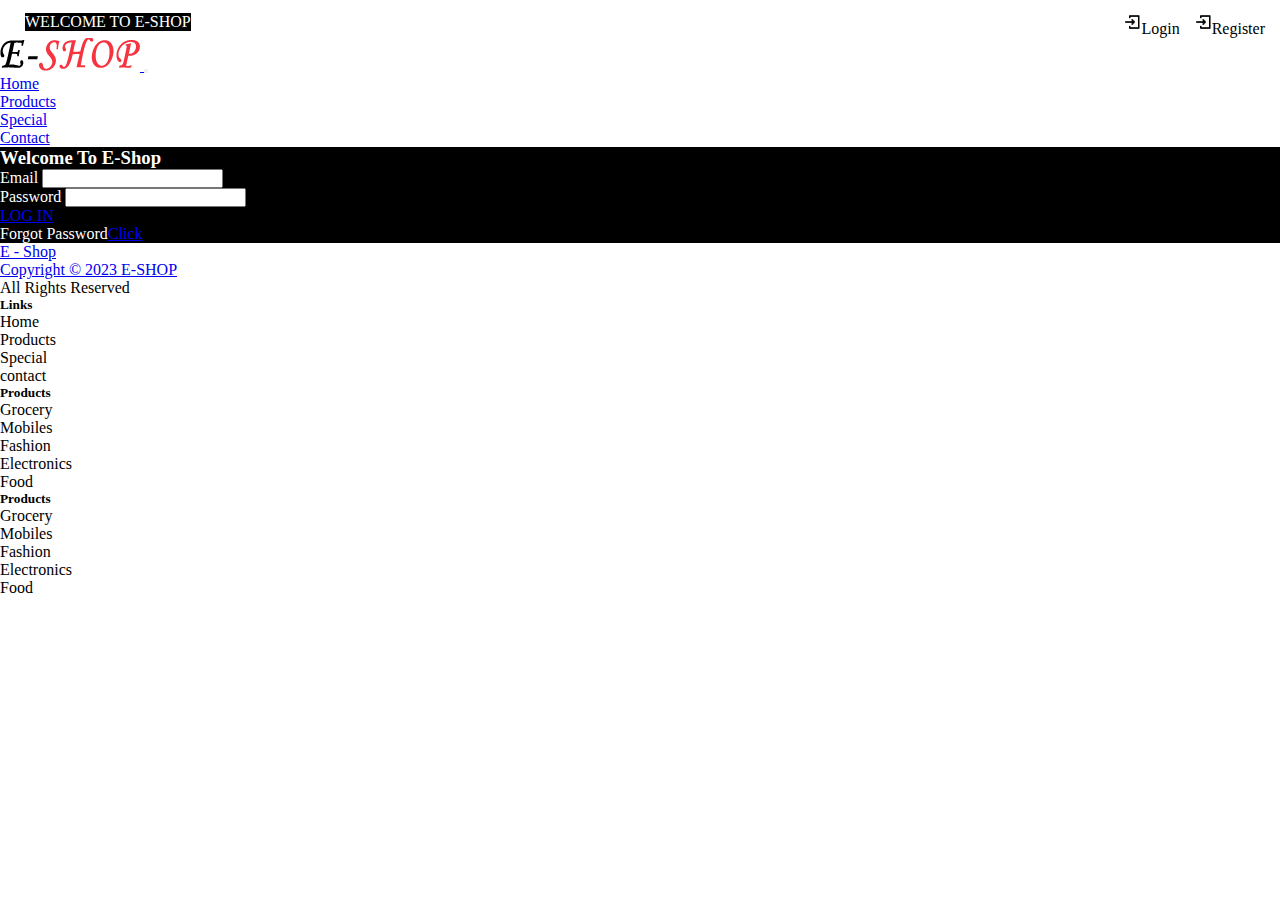
<file: login.html>
<!DOCTYPE html>
<html lang="en">

<head>
  <meta charset="UTF-8">
  <meta http-equiv="X-UA-Compatible" content="IE=edge">
  <meta name="viewport" content="width=device-width, initial-scale=1.0">
  <title>EShop</title>
  <link rel="stylesheet" href="style.css">
  <link rel="stylesheet" href="https://cdnjs.cloudflare.com/ajax/libs/font-awesome/6.2.0/css/all.min.css">
  <link href="https://cdn.jsdelivr.net/npm/bootstrap@5.0.2/dist/css/bootstrap.min.css" rel="stylesheet"
    integrity="sha384-EVSTQN3/azprG1Anm3QDgpJLIm9Nao0Yz1ztcQTwFspd3yD65VohhpuuCOmLASjC" crossorigin="anonymous">

</head>

<body>
  <div class="top-navbar">
    <a href="index.html">
      <p style="background-color:black; color: white;">WELCOME TO E-SHOP</p>
  </a>
    <div class="icons">
      <a href="login.html"><img src="./images/register.png" alt="" width="18px">Login</a>
      <a href="register.html"><img src="./images/register.png" alt="" width="18px">Register</a>
    </div>
  </div>

  <section id="header">
    <nav class="navbar navbar-expand-lg bg-blue">
      <div class="container">
        <a class="navbar-brand" href="index.html">
          <img decoding="async" src="images/logo.png" class="img-fluid">
        </a>
        <button class="navbar-toggler" type="button" data-bs-toggle="collapse" data-bs-target="#navbarNav"
          aria-controls="navbarNav" aria-expanded="false" aria-label="Toggle navigation">
          <span class="ti-align-justify navbar-toggler-icon"></span>
        </button>
        <div class="collapse navbar-collapse" id="navbarNav">
          <ul class="navbar-nav ms-auto">
            <li class="nav-item">
              <a class="nav-link active" aria-current="page" href="index.html">Home</a>
            </li>
            <li class="nav-item">
              <a class="nav-link" href="products.html">Products</a>
            </li>
            <li class="nav-item">
              <a class="nav-link" href="#special">Special</a>
            </li>
            <li class="nav-item">
              <a class="nav-link" href="contact.html">Contact</a>
            </li>
          </ul>
        </div>
      </div>
    </nav>
  </section>
  <div class="container" id="login">
    <div class="row">
      <div class="col-md-5 py-3 py-md-0" id="side1">
        <h3 class="text-center">Welcome To E-Shop</h3>
      </div>
      <div class="row">
        <div class="col-md-6">
          <label for="inputEmail4" class="form-label">Email</label>
          <input type="email" class="form-control" id="inputEmail4">
        </div>
        <div class="col-md-6">
          <label for="inputPassword4" class="form-label">Password</label>
          <input type="password" class="form-control" id="inputPassword4">
        </div>
      </div>

      </form>
      <p class="text-center" id="btnlogin"><a href="#">LOG IN</a></p>
      <p class="text-center">Forgot Password<a href="#">Click</a></p>
    </div>

  </div>
  </div>
  <footer>
    <footer class="bd-footer py-4 py-md-5 mt-5 bg-body-tertiary">
        <div class="container py-4 py-md-5 px-4 px-md-3 text-body-secondary">
            <div class="row">
                <div class="col-lg-3 mb-3">
                    <a class="d-inline-flex align-items-center mb-2 text-body-emphasis text-decoration-none"
                        href="/" aria-label="Bootstrap">
                        <span class="fs-5">E - Shop</span>
                        <p class="my-0">Copyright © 2023 E-SHOP <a href="#"></a> </p>
                        <p class="my-0">All Rights Reserved <a href="#"></a> </p>
                    </a>
                </div>
                <div class="col-6 col-lg-2 offset-lg-1 mb-3">
                    <h5>Links</h5>
                    <ul class="list-unstyled">
                        <li class="mb-2">Home</li>
                        <li class="mb-2">Products</li>
                        <li class="mb-2">Special</li>
                        <li class="mb-2">contact</li>
                    </ul>
                </div>
                <div class="col-6 col-lg-2 mb-3">
                    <h5>Products</h5>
                    <ul class="list-unstyled">
                        <li class="mb-2">Grocery</li>
                        <li class="mb-2">Mobiles</li>
                        <li class="mb-2">Fashion</li>
                        <li class="mb-2">Electronics</li>
                        <li class="mb-2">Food</li>
                    </ul>
                </div>
                <div class="col-6 col-lg-2 mb-3">
                    <h5>Products</h5>
                    <ul class="list-unstyled">
                        <li class="mb-2">Grocery</li>
                        <li class="mb-2">Mobiles</li>
                        <li class="mb-2">Fashion</li>
                        <li class="mb-2">Electronics</li>
                        <li class="mb-2">Food</li>
                    </ul>
                </div>
            </div>
        </div>
    </footer>
</footer>
  <script src="https://cdn.jsdelivr.net/npm/bootstrap@5.0.2/dist/js/bootstrap.bundle.min.js"
    integrity="sha384-MrcW6ZMFYlzcLA8Nl+NtUVF0sA7MsXsP1UyJoMp4YLEuNSfAP+JcXn/tWtIaxVXM"
    crossorigin="anonymous"></script>

</body>

</html>
</file>
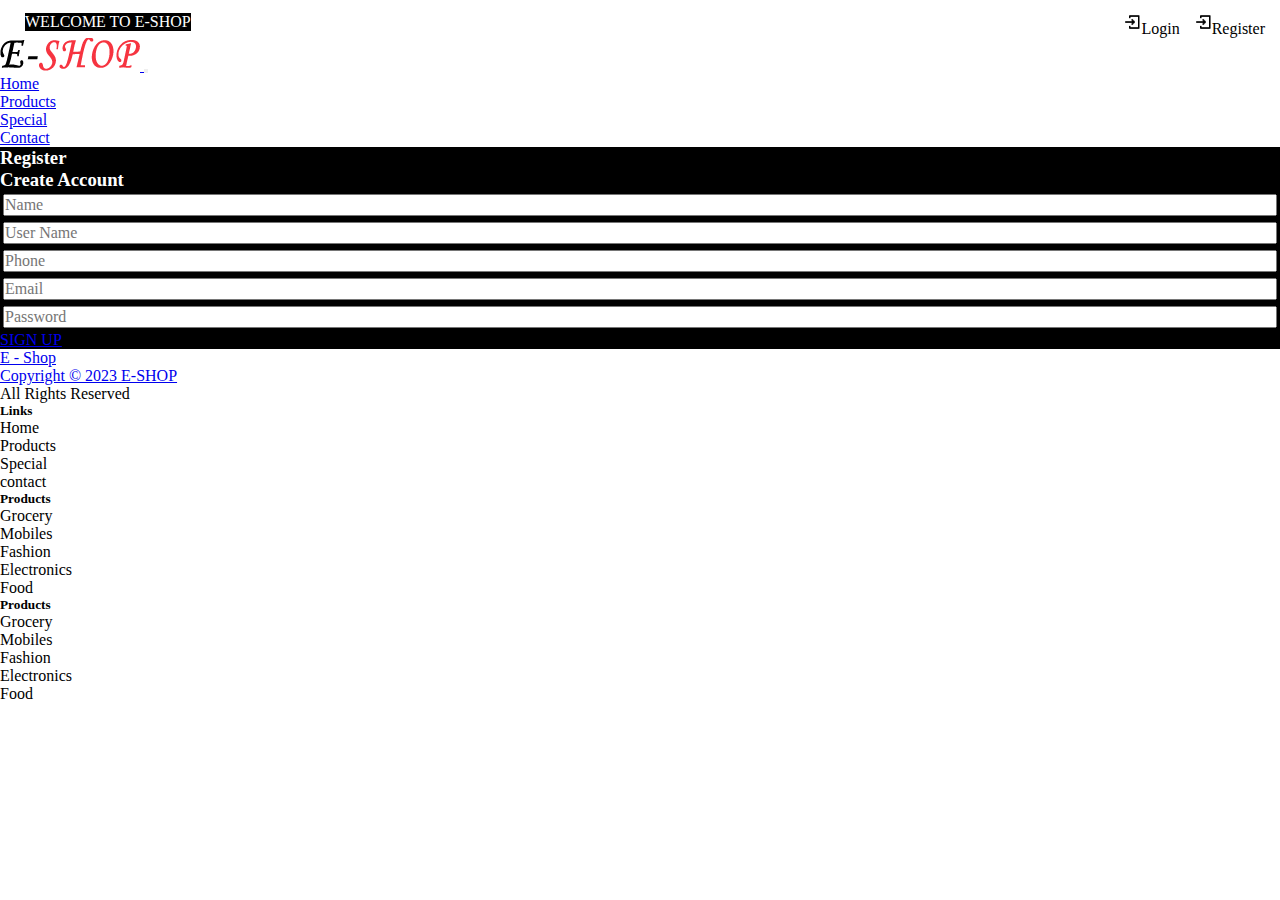
<file: register.html>
<!DOCTYPE html>
<html lang="en">

<head>
  <meta charset="UTF-8">
  <meta http-equiv="X-UA-Compatible" content="IE=edge">
  <meta name="viewport" content="width=device-width, initial-scale=1.0">
  <title>E-Shop</title>
  <link rel="stylesheet" href="style.css">
  <link rel="stylesheet" href="https://cdnjs.cloudflare.com/ajax/libs/font-awesome/6.2.0/css/all.min.css">
  <link href="https://cdn.jsdelivr.net/npm/bootstrap@5.0.2/dist/css/bootstrap.min.css" rel="stylesheet"
    integrity="sha384-EVSTQN3/azprG1Anm3QDgpJLIm9Nao0Yz1ztcQTwFspd3yD65VohhpuuCOmLASjC" crossorigin="anonymous">
</head>

<body>

  <div class="top-navbar">
    <a href="index.html">
      <p style="background-color:black; color: white;">WELCOME TO E-SHOP</p>
  </a>
    <div class="icons">
      <a href="login.html"><img src="./images/register.png" alt="" width="18px">Login</a>
      <a href="register.html"><img src="./images/register.png" alt="" width="18px">Register</a>
    </div>
  </div>
  <section id="header">
    <nav class="navbar navbar-expand-lg bg-blue">
      <div class="container">
        <a class="navbar-brand" href="index.html">
          <img decoding="async" src="images/logo.png" class="img-fluid">
        </a>
        <button class="navbar-toggler" type="button" data-bs-toggle="collapse" data-bs-target="#navbarNav"
          aria-controls="navbarNav" aria-expanded="false" aria-label="Toggle navigation">
          <span class="ti-align-justify navbar-toggler-icon"></span>
        </button>
        <div class="collapse navbar-collapse" id="navbarNav">
          <ul class="navbar-nav ms-auto">
            <li class="nav-item">
              <a class="nav-link active" aria-current="page" href="index.html">Home</a>
            </li>
            <li class="nav-item">
              <a class="nav-link" href="products.html">Products</a>
            </li>
            <li class="nav-item">
              <a class="nav-link" href="#special">Special</a>
            </li>
            <li class="nav-item">
              <a class="nav-link" href="contact.html">Contact</a>
            </li>
          </ul>
        </div>
      </div>
    </nav>
  </section>
  <div class="container" id="login">
    <div class="row">
      <div class="col-md-5 py-3 py-md-0" id="side1">
        <h3 class="text-center">Register</h3>
      </div>
      <div class="col-md-7 py-3 py-md-0" id="side2">
        <h3 class="text-center">Create Account</h3>
        <div class="input2">
          <input class="input1" type="name" placeholder="Name">
          <input class="input1" type="name" placeholder="User Name">
          <input class="input1" type="number" placeholder="Phone">
          <input class="input1" type="email" placeholder="Email">
          <input class="input1" type="password" placeholder="Password">
        </div>
        <p class="text-center" id="btnlogin"><a href="#">SIGN UP</a></p>
      </div>

    </div>
  </div>
  <footer>
    <footer class="bd-footer py-4 py-md-5 mt-5 bg-body-tertiary">
        <div class="container py-4 py-md-5 px-4 px-md-3 text-body-secondary">
            <div class="row">
                <div class="col-lg-3 mb-3">
                    <a class="d-inline-flex align-items-center mb-2 text-body-emphasis text-decoration-none"
                        href="/" aria-label="Bootstrap">
                        <span class="fs-5">E - Shop</span>
                        <p class="my-0">Copyright © 2023 E-SHOP <a href="#"></a> </p>
                        <p class="my-0">All Rights Reserved <a href="#"></a> </p>
                    </a>
                </div>
                <div class="col-6 col-lg-2 offset-lg-1 mb-3">
                    <h5>Links</h5>
                    <ul class="list-unstyled">
                        <li class="mb-2">Home</li>
                        <li class="mb-2">Products</li>
                        <li class="mb-2">Special</li>
                        <li class="mb-2">contact</li>
                    </ul>
                </div>
                <div class="col-6 col-lg-2 mb-3">
                    <h5>Products</h5>
                    <ul class="list-unstyled">
                        <li class="mb-2">Grocery</li>
                        <li class="mb-2">Mobiles</li>
                        <li class="mb-2">Fashion</li>
                        <li class="mb-2">Electronics</li>
                        <li class="mb-2">Food</li>
                    </ul>
                </div>
                <div class="col-6 col-lg-2 mb-3">
                    <h5>Products</h5>
                    <ul class="list-unstyled">
                        <li class="mb-2">Grocery</li>
                        <li class="mb-2">Mobiles</li>
                        <li class="mb-2">Fashion</li>
                        <li class="mb-2">Electronics</li>
                        <li class="mb-2">Food</li>
                    </ul>
                </div>
            </div>
        </div>
    </footer>
</footer>
  <script src="https://cdn.jsdelivr.net/npm/bootstrap@5.0.2/dist/js/bootstrap.bundle.min.js"
    integrity="sha384-MrcW6ZMFYlzcLA8Nl+NtUVF0sA7MsXsP1UyJoMp4YLEuNSfAP+JcXn/tWtIaxVXM"
    crossorigin="anonymous"></script>

</body>

</html>
</file>
<file: style.css>
@import url('https://fonts.googleapis.com/css2?family=Poppins:wght@300;400;500;600;700;800;900&display=swap');

* {
    margin: 0;
    padding: 0;
}

#main{
    background:black;
}

a:hover{
    text-decoration: none;
}
p{
    margin:0;
}

@keyframes effect_shine{
    100%{
        left:150%;
    }
}
.top-navbar{
    display: flex;
    justify-content: space-between;
}
.top-navbar p{
    margin-top: 13px;
    margin-left: 15px;
}
.top-navbar .icons{
    margin-top: 13px;
    margin-right: 15px;
}
.top-navbar a{
    text-decoration: none;
    color: black;
    margin-left: 10px;
}
.top-navbar a img{
    margin-bottom: 3px;
}
.top-navbar a:hover{
    color: black;
}
@media screen and (max-width:400px){
    .top-navbar a{
        font-size: 13px;
    }
    .top-navbar a img{
        width: 15px;
    }
    .top-navbar p{
        font-size: 13px;
    }
}
@media screen and (max-width:320px){
    .top-navbar a{
        font-size: 10px;
    }
    .top-navbar a img{
        width: 13px;
    }
    .top-navbar p{
        font-size: 10px;
    }
}
@media screen and (max-width:318px){
    .top-navbar a{
        font-size: 8px;
        margin-left: 0;
    }
    .top-navbar a img{
        width: 10px;
        margin-left: 0;
    }
    .top-navbar p{
        font-size: 10px;
        margin-top: 20px;
    }
}

.offers{
    margin-top:20px;
}
.offers .offer-overlay::before{
    content:'';
    position:absolute;
    top:0;
    left:0;
    right:0;
    bottom:0;
    width:100%;
    height:100%;
    background:rgba(0,0,0,0.4);
    z-index: 1;
}
.offers .offer-box .offer-info{
    position:absolute;
    left:0;
    top:0;
    width:100%;
    height:100%;
    display:flex;
    flex-direction: column;
    z-index: 1;
    transition:all 250ms ease-out;
    justify-content:center;
    align-items:center;
}
.offers .offer-box .offer-info .heading-bigger{
    font-size: 4.375rem;
    line-height: 1;
    text-transform: uppercase; 
    font-weight: 400;
    margin-bottom:0;
    color:var(--text-white);
}
.offers .offer-box .offer-info .offer-title-1{
    color:var(--text-white);
    font-size: 1.125rem;
    font-weight: 300;
    margin-bottom: 0;
    letter-spacing:2px;
}

.products{
    padding-top:8.75rem;
}
.headline h2::before{
    content:'';
    width:30%;
    height:0.125rem;
    background-color: var(--bg-danger);
    position:absolute;
    bottom:0;
    left:50%;
    transform:translate(-50%, -50%);
    border-radius: 0.625rem;
}
.products a{
    text-decoration: none;
    color:var(--text-black);
}
.product-list .product-image img{
    transition:all 500ms ease-in-out;
}
.product-list .product-image .product-image-secondary{
    opacity: 0;
    position:absolute;
    left:0;
    right:0;
    top:0;
    bottom:0;
}
.product-list .product-image:hover .product-image-secondary{
    opacity: 1;
}
.product-list .product-image .sale{
    background:var(--bg-danger);
    border-radius: 0.313rem;
    color:var(--text-white);
    font-size: 0.813rem;
    letter-spacing: 0.125rem;
    line-height: 1.563rem;
    padding:0.125rem 0.813rem;
    text-transform: uppercase;
    position:absolute;
    left:1rem;
    top:1.188rem;
    z-index: 99;
}
.product-list .product-name h3{
    font-size: 1.125rem;
    color:var(--text-black);
    transition:all 0.3s ease 0s;
}
.product-list .product-name h3:hover{
    color:var(--text-danger);
}
.product-list .product-name .amount{
    color:var(--text-danger);
    font-weight: 500;
}
.product-list .product-name .amount del{
    color:var(--text-gray);
}
.product-list .product-name .ti-star{
    color:var(--text-gray);
}
.product-list .product-name .ti-star.active{
    color:var(--text-danger);
}
.product-list .product-name .add_to_Card{
    background:transparent;
    border:none;
    font-size: 1.2rem;
    font-weight: 500;
    transition:all 0.3s ease 0s;
}
.product-list .product-name .add_to_Card:hover{
    color:var(--text-danger);
}

.products .up_to_off{
    position:relative;
}
.products .up_to_off::before{
    content:'';
    position:absolute;
    top:0;
    left:0;
    right:0;
    bottom:0;
    width:100%;
    height:100%;
    background:rgba(0,0,0,0.2);
    z-index: 2;
    cursor:pointer;
    transition:0.5s;
}
.products .up_to_off img{
    transition:0.5s;
}
.products .up_to_off:hover img{
    transform:scale(1.1);
}
.products .up_to_content h2{
    color:var(--text-white);
    font-size: 1.625rem;
    position:absolute;
    top:50%;
    left:50%;
    transform:translate(-50%, -50%);
    z-index: 3;
} 

.special{
    padding:6rem 0;
    background:var(--bg-light-white);
}
.special .countdown-container{
    padding-top:4.375rem;
}
.special .countdown-container p{
    color:var(--text-dark-gray);
    font-weight: 300;
    line-height: 1.875rem;
}
.special .countdown-container .countdown-counter{
    display:block;
    width:100%;
    margin:0;
    padding:0;
    margin-bottom:1.875rem;
}
.special .countdown-container .countdown-counter li{
    display:inline-block;
    font-size: 0.875rem;
    font-weight: bold;
    text-align: center;
    background:var(--bg-white);
    border-radius: 0.313rem;
    padding:2rem 1rem;
    width:15%;
    margin: 0 0.313rem;
}
.special .countdown-container .countdown-counter li span{
    font-weight: 500;
}
.special .countdown-container .countdown-price del{
    color:var(--text-gray);
    font-size: 1rem;
}
.special .special-img span{
    background:var(--bg-danger);
    border-radius: 0.313rem;
    color:var(--text-white);
    font-size: 0.813rem;
    letter-spacing:0.125rem;
    line-height:1.563rem;
    padding:0.125rem 0.813rem;
    text-transform: uppercase;
    position:absolute;
    left:1rem;
    top:1.188rem;
    z-index: 99;
}

.pb-3{
    color: white;
}
.bgWhite{
    background-color:white;
    color:black;
    width: 9vw;
    border-radius: 13px;
}
#login{
    background: black;
    color: white;
}
.input2{
    display: flex;
    flex-direction: column;
}
.input1 {
    margin: 3px;
    font-family: inherit;
    font-size: inherit;
    line-height: inherit;
}
</file>
